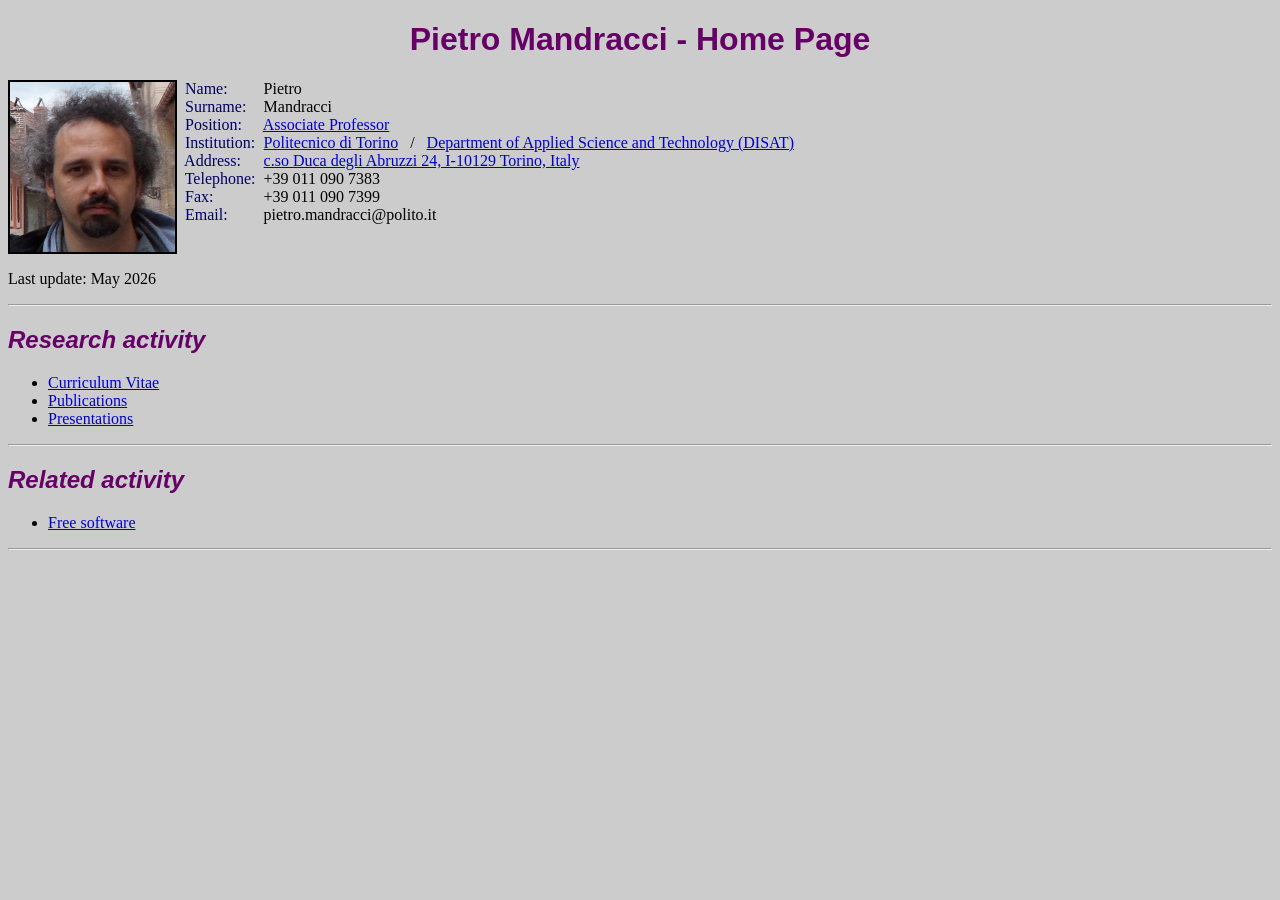
<file: index.html>
<!DOCTYPE HTML PUBLIC "-//W3C//DTD HTML 4.01 Transitional//EN"
   "http://www.w3.org/TR/html4/loose.dtd">

<html>

<style>
span.backemail{
     unicode-bidi: bidi-override;
     direction: rtl;
}
</style>


<head>
   <meta http-equiv="Content-Type" content="text/html; charset=iso-8859-1">
   <title>Pietro Mandracci: Home Page</title>
   <link type="text/css" rel="stylesheet" href="pietromandracci_style.css">
</head>


<body>

<a NAME="IT"></a>

<h1 align=center>Pietro Mandracci - Home Page</h1>
<p>
  <img src="pietromandracci.jpg" alt="photo" border=2 height=170 width=165 align="left">
</p>
<p>  
  <table border="0" cellspacing="0" cellpadding="0">
    <tr>
      <td><em>&nbsp Name: </em></td>
      <td>&nbsp Pietro</td>
    </tr>
    <tr>
      <td><em>&nbsp Surname: </em></td>
      <td>&nbsp Mandracci</td>
    </tr>
    <tr>
      <td><em>&nbsp Position: </em></td>
      <td>&nbsp <a href="http://www.disat.polito.it/personale/scheda/(nominativo)/pietro.mandracci"> Associate Professor</a></td>
    </tr>
    <tr>
      <td><em>&nbsp Institution: </em></td>
      <td>
         &nbsp <a href="https://www.polito.it/index.php?lang=en">Politecnico di Torino</a> &nbsp /  
         &nbsp <a href="http://www.disat.polito.it/">Department of Applied Science and Technology (DISAT)</a> 
      </td>
    </tr>
<!--
    <tr>
      <td><em>&nbsp Department: </em></td>
      <td>&nbsp <a href="http://www.disat.polito.it/">Department of Applied Science and Technology (DISAT)</a></td>
    </tr>
-->
    <tr>
      <td><em>&nbsp Address: </em></td>
      <td>&nbsp <a href="https://goo.gl/maps/heBaFiBArq62"> c.so Duca degli Abruzzi 24, I-10129 Torino, Italy</a></td>
    </tr>
    <tr>
      <td><em>&nbsp Telephone: </em></td>
      <td>&nbsp +39 011 090 7383</td>
    </tr>
    <tr>
      <td><em>&nbsp Fax: </em></td>
      <td>&nbsp +39 011 090 7399</td>
    </tr>
    <tr>
      <td><em>&nbsp Email: </em></td>
      <td><span class="backemail">ti.otilop@iccardnam.orteip &nbsp</span></td>
    </tr>
<!--
    <tr>
      <td><em>&nbsp Research group: </em></td>
      <td>&nbsp <a href="https://areeweb.polito.it/ricerca/micronanotech/"> Materials and Processes for Micro & Nano Technologies</a></td>
    </tr>
-->

  </table>

  <br clear=all>


<p align="left"> Last update: May 2026</p>


<hr>

<h2>Research activity</h2>
<ul>
  <li><a href="pietromandracci_curriculum.html">Curriculum Vitae</a></li>  
  <li><a href="pietromandracci_publications.html">Publications</a></li> 
  <li><a href="pietromandracci_presentations.html">Presentations</a></li>
<!--
  <li><a href="pietromandracci_scientific_links.html">Scientific Resources</a></li>
-->
</ul>


<hr>

<h2>Related activity</h2>
<ul>
  <li><a href="pietromandracci_software.html">Free software</a></li>  
</ul>

<hr>

</body>
</file>
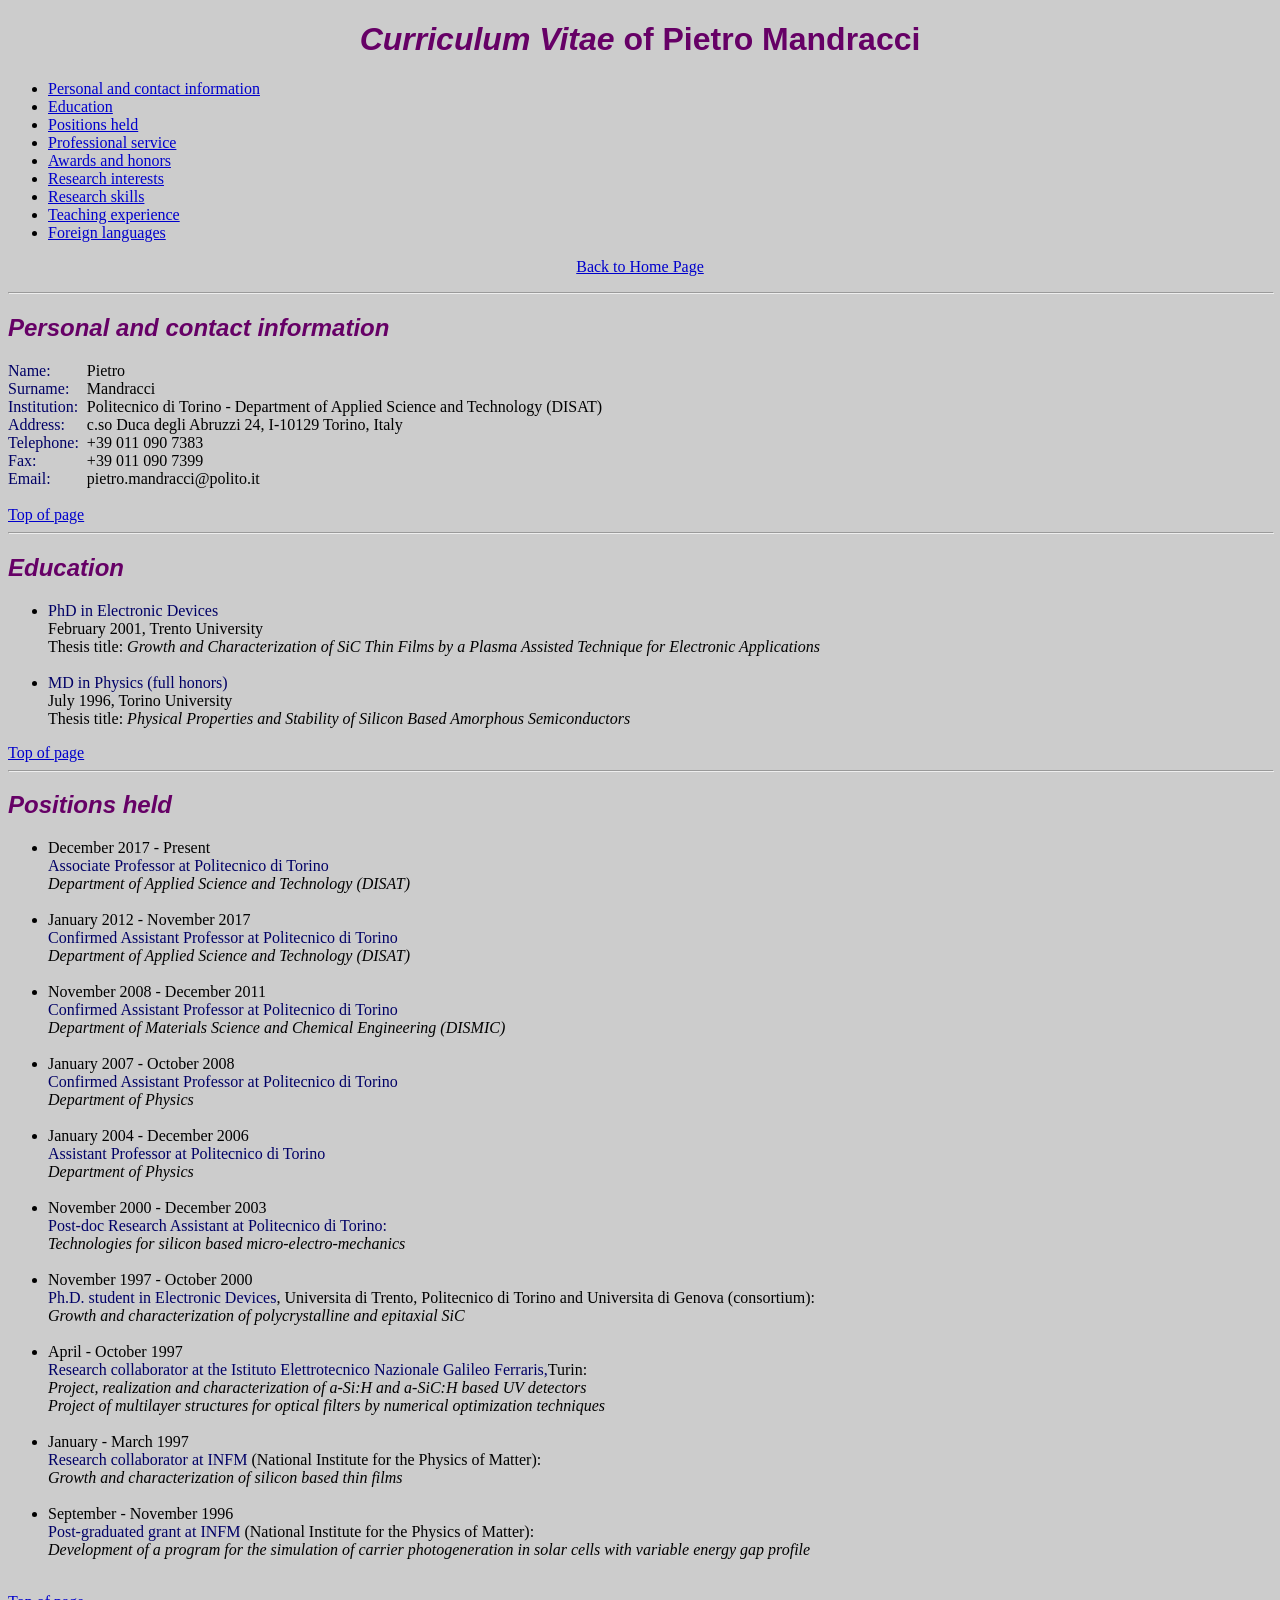
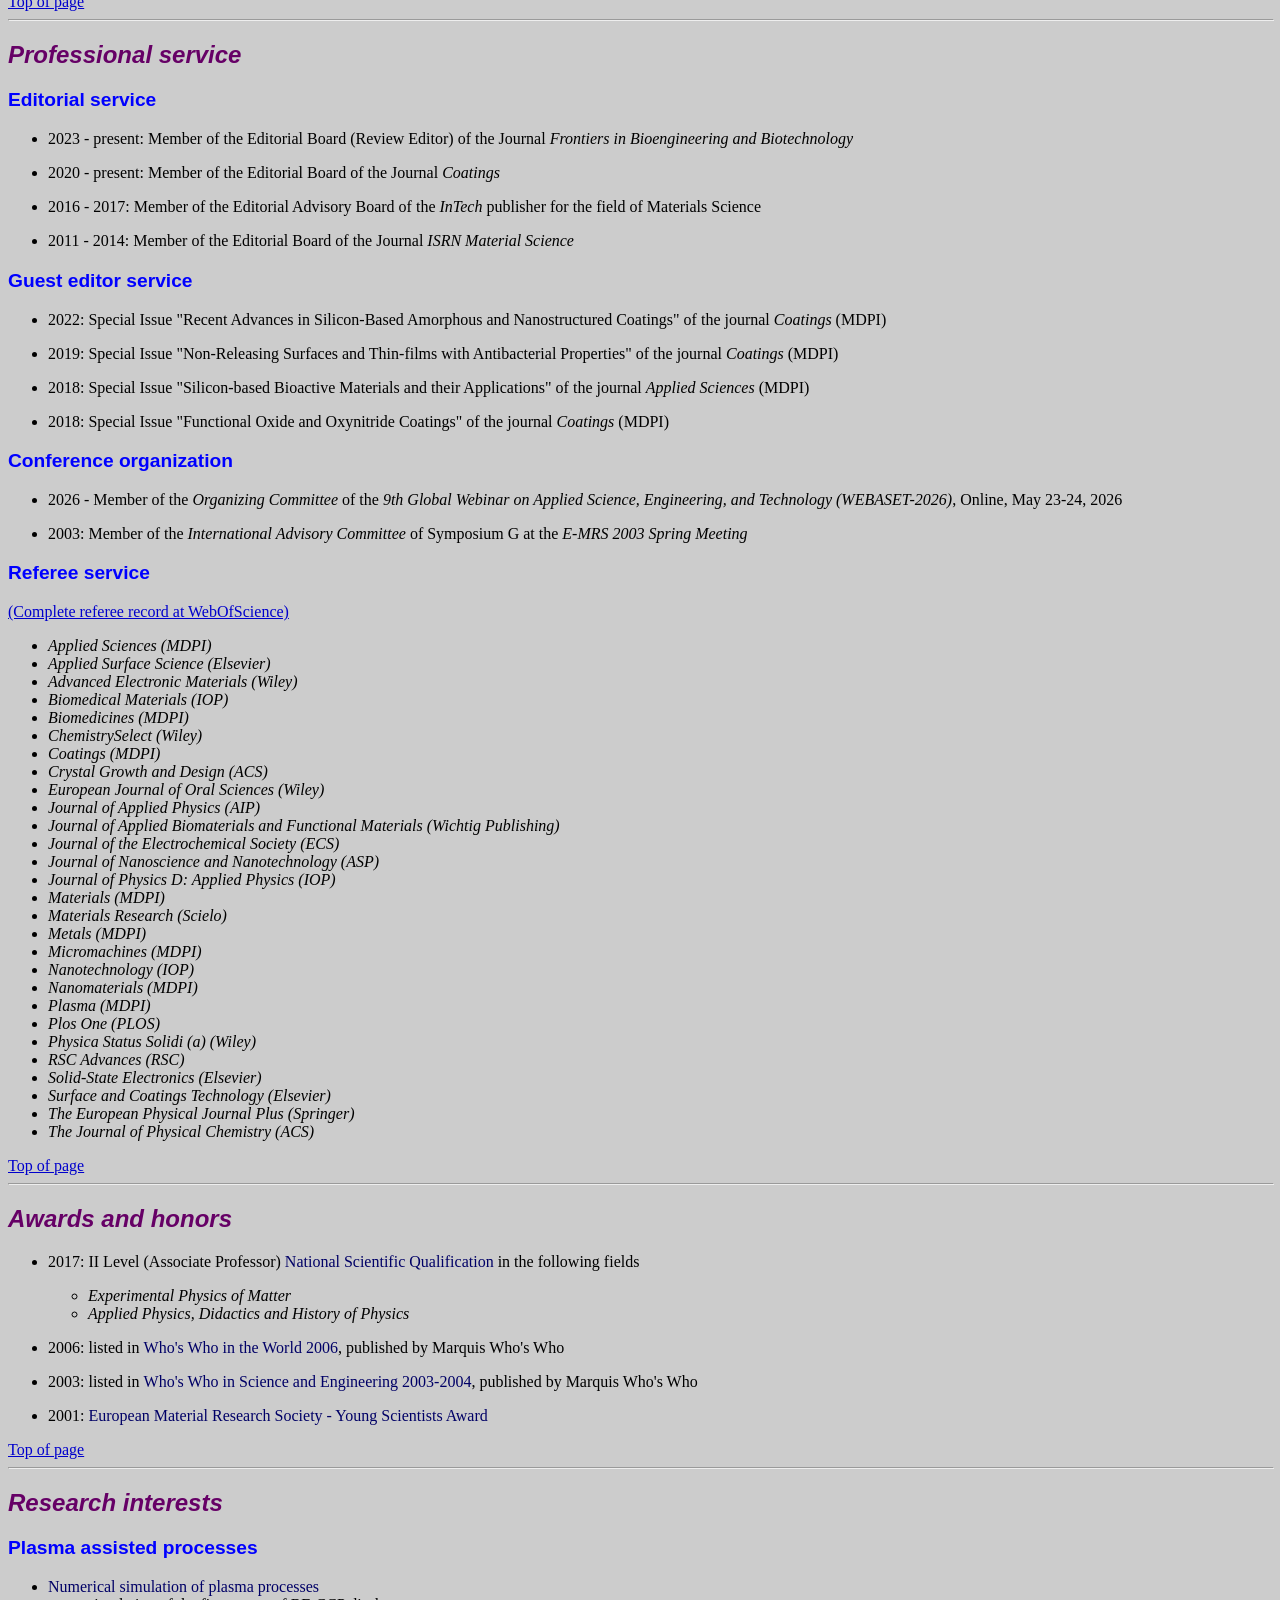
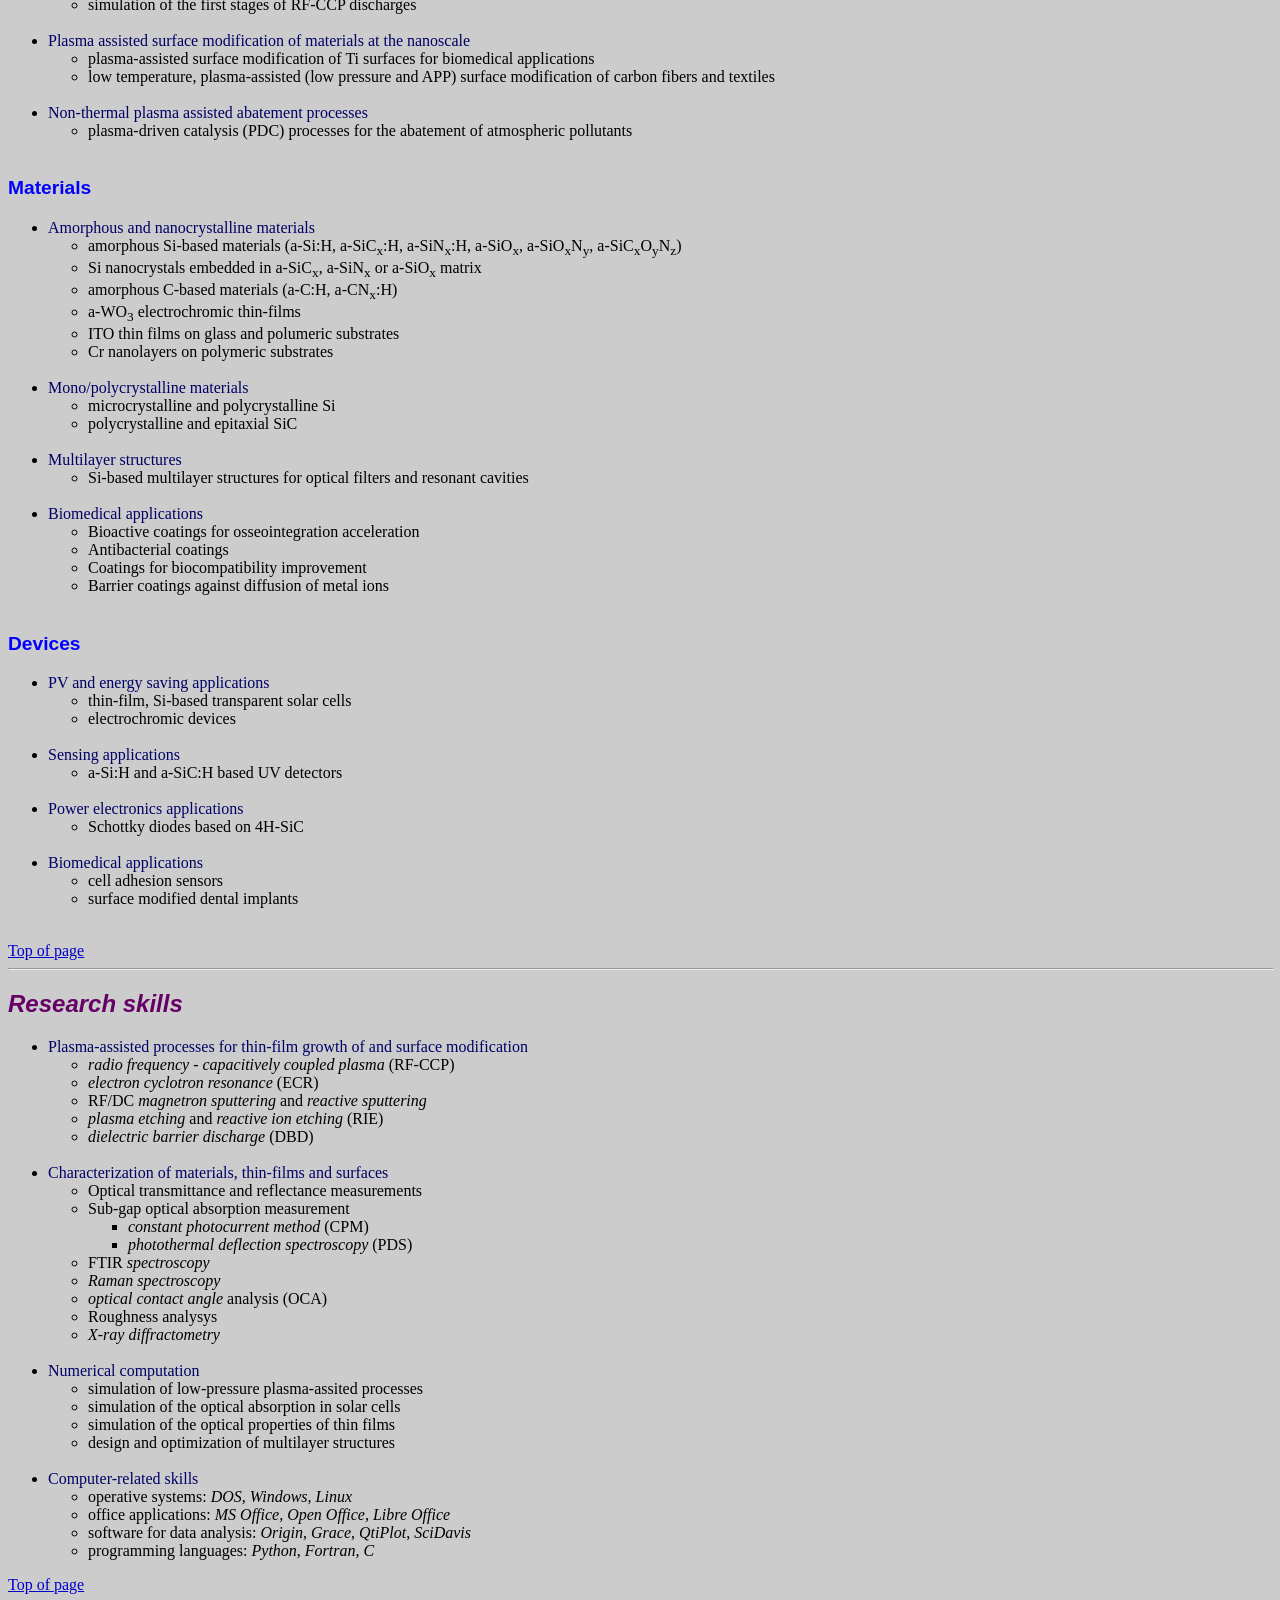
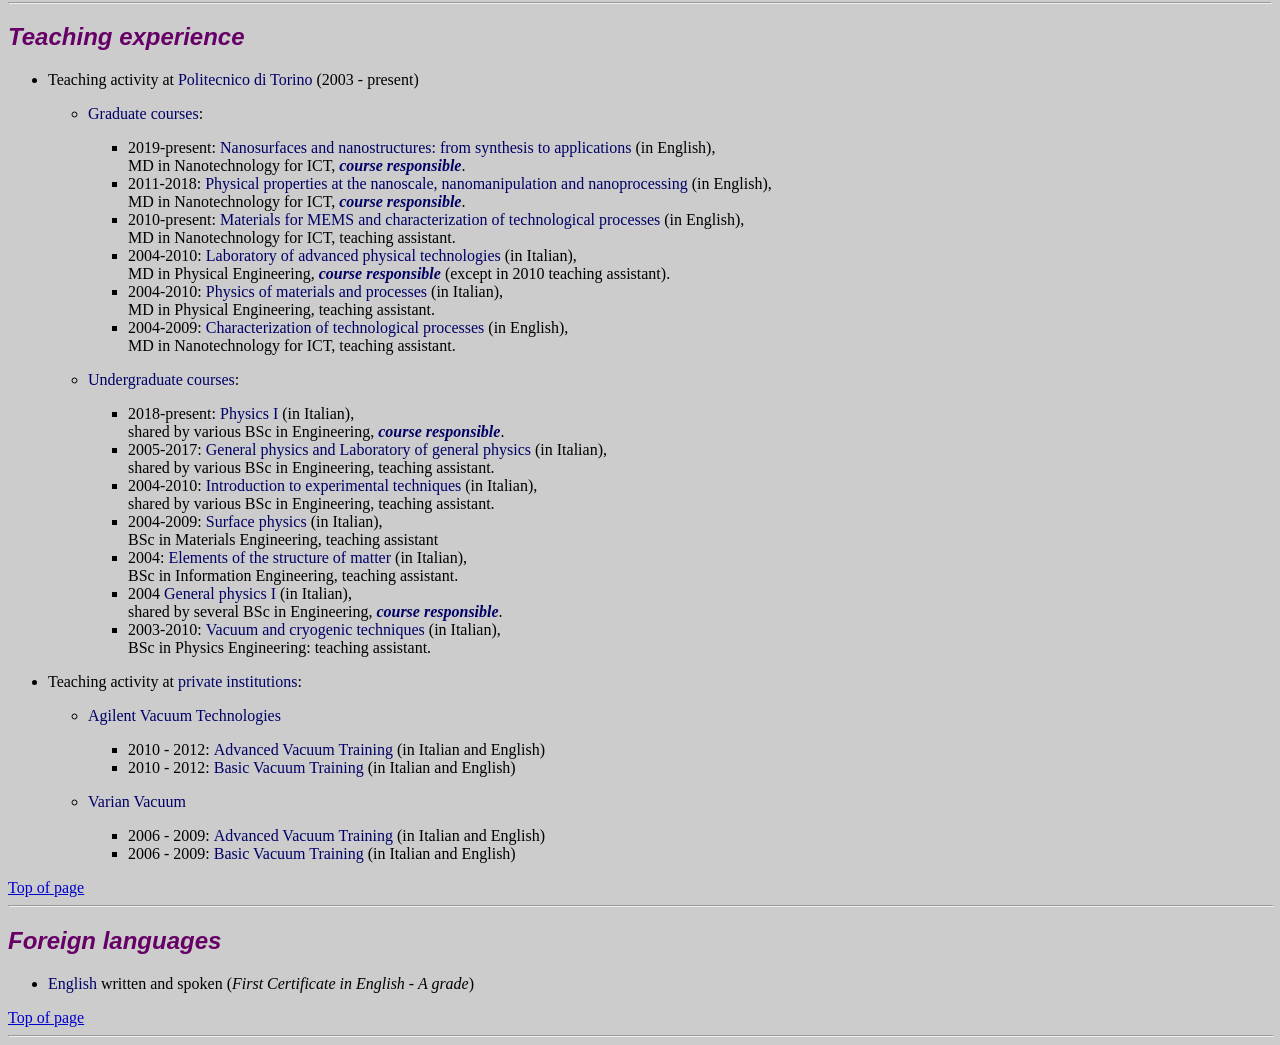
<file: pietromandracci_curriculum.html>
<!DOCTYPE HTML PUBLIC "-//W3C//DTD HTML 4.01 Transitional//EN"
   "http://www.w3.org/TR/html4/loose.dtd">

<html>

<style>
span.backemail{
     unicode-bidi: bidi-override;
     direction: rtl;
}
</style>

<!-- ARCHIVE by GEOCITIES.WS -->
<head>
<meta http-equiv="Content-Type" content="text/html; charset=iso-8859-1">
<title>Pietro Mandracci: Curriculum Vitae</title>
<link type="text/css" rel="stylesheet" href="pietromandracci_style.css">
</head>


<body>

<a NAME="Top"></a>

<h1 align=center> <i>Curriculum Vitae</i> of Pietro Mandracci</h1>

<ul>
  <li><a href="#info">Personal and contact information</a></li>
  <li><a href="#scuola">Education</a></li> 
  <li><a href="#posizioni">Positions held</a></li>
  <li><a href="#servizi">Professional service</a></li>
  <li><a href="#riconoscimenti">Awards and honors</a></li>
  <li><a href="#interessi">Research interests</a></li>
  <li><a href="#competenze">Research skills</a></li>
  <li><a href="#didattica">Teaching experience</a></li>
  <li><a href="#lingue">Foreign languages</a></li>
</ul>
<p align=center><a href="index.html">Back to Home Page</a></p>
<hr WIDTH="100%">


<a NAME="info"></a>

<h2>Personal and contact information</h2>

<p>
<table border="0" cellspacing="0" cellpadding="0">
  <tr>
    <td><em>Name: </em></td>
    <td>&nbsp Pietro</td>
  </tr>
  <tr>
    <td><em>Surname: </em></td>
    <td>&nbsp Mandracci</td>
  </tr>
  <tr>
    <td><em>Institution: </em></td>
    <td>&nbsp Politecnico di Torino</a> - Department of Applied Science and Technology (DISAT)</td>
  </tr>
  <tr>
    <td><em>Address: </em></td>
    <td>&nbsp c.so Duca degli Abruzzi 24, I-10129 Torino, Italy</td>
  </tr>
  <tr>
    <td><em>Telephone: </em></td>
    <td>&nbsp +39 011 090 7383</td>
  </tr>
  <tr>
    <td><em>Fax: </em></td>
    <td>&nbsp +39 011 090 7399</td>
  </tr>
  <tr>
    <td><em>Email: </em></td>
    <td><span class="backemail">ti.otilop@iccardnam.orteip &nbsp</span></td>
  </tr>
</table>

<br>
<a href="#Top">Top of page</a>
<hr WIDTH="100%">


<a NAME="scuola"></a>

<h2>Education</h2>
<ul>
  <li>
    <em>PhD in Electronic Devices</em><br> 
    February 2001, Trento University<br>
    Thesis title: <i>Growth and Characterization of SiC Thin Films by a Plasma Assisted Technique for Electronic
    Applications</i><br>
    <br>
  </li>
  <li>
    <em>MD in Physics (full honors)</em><br>
    July 1996, Torino University<br>
    Thesis title: <i>Physical Properties and Stability of Silicon Based Amorphous Semiconductors</i><br>
   </li>
</ul>

<a href="#Top">Top of page</a>
<hr WIDTH="100%">



<a NAME="posizioni"></a>

<h2>Positions held</h2>
<ul>
  <li>
    December 2017 - Present<br>
    <em>Associate Professor at Politecnico di Torino</em><br>
    <i>Department of Applied Science and Technology (DISAT)</i><br>
    <br>
  </li>

  <li>
    January 2012 - November 2017<br>
    <em>Confirmed Assistant Professor at Politecnico di Torino</em><br>
    <i>Department of Applied Science and Technology (DISAT)</i><br>
    <br>
  </li>

  <li>
    November 2008 - December 2011<br>
    <em>Confirmed Assistant Professor at Politecnico di Torino</em><br>
    <i>Department of Materials Science and Chemical Engineering (DISMIC)</i><br>
    <br>
  </li>


  <li>
    January 2007 - October 2008<br>
    <em>Confirmed Assistant Professor at Politecnico di Torino</em><br>
    <i>Department of Physics</i><br>
    <br>
  </li>

  <li>
    January 2004 - December 2006<br>
    <em>Assistant Professor at Politecnico di Torino</em><br>
    <i>Department of Physics</i><br>
    <br>
  </li>


  <li>
    November 2000 - December 2003<br>
    <em>Post-doc Research Assistant at Politecnico di Torino:</em><br> 
    <i>Technologies for silicon based micro-electro-mechanics</i><br>
    <br>
  </li>

  <li>
    November 1997 - October 2000<br>
    <em>Ph.D. student in Electronic Devices</em>, 
     Universita di Trento, Politecnico di Torino and Universita di Genova (consortium):<br>
    <i>Growth and characterization of polycrystalline and epitaxial SiC</i><br>
      <br>
  </li>

  <li>
    April - October 1997<br>
    <em>Research collaborator at the Istituto Elettrotecnico Nazionale Galileo Ferraris,</em>Turin:<br> 
    <i>Project, realization and characterization of a-Si:H and a-SiC:H based UV detectors</i><br>
    <i>Project of multilayer structures for optical filters by numerical optimization techniques</i><br>
    <br>
  </li>

  <li>
    January - March 1997<br>
    <em>Research collaborator at INFM</em> (National Institute for the Physics of Matter):<br> 
    <i>Growth and characterization of silicon based thin films</i><br>
   <br>
  </li>

  <li>
    September - November 1996<br>
    <em>Post-graduated grant at INFM</em> (National Institute for the Physics of Matter):<br>
    <i>Development of a program for the simulation of carrier photogeneration in solar cells with variable energy gap profile</i><br>
    <br>
  </li>

</ul>

<a href="#Top">Top of page</a>
<hr WIDTH="100%">


<a NAME="servizi"></a>

<h2>Professional service</h2>

<h3>Editorial service</h3>
<ul>
  <li>
    <p>2023 - present: Member of the Editorial Board (Review Editor) of the Journal <i>Frontiers in Bioengineering and Biotechnology</i></p>
  </li>
  <li>
    <p>2020 - present: Member of the Editorial Board of the Journal <i>Coatings</i></p>
  </li>
  <li>
    <p>2016 - 2017: Member of the Editorial Advisory Board of the <i>InTech</i> publisher for the field of Materials Science</p>
  </li>
  <li>
    <p>2011 - 2014: Member of the Editorial Board of the Journal <i> ISRN Material Science</i></p>
  </li>
</ul>

<h3>Guest editor service</h3>
<ul>
  <li>
    <p>2022: Special Issue "Recent Advances in Silicon-Based Amorphous and Nanostructured Coatings" 
    of the journal <i>Coatings</i> (MDPI)</p>
  </li>

  <li>
    <p>2019: Special Issue "Non-Releasing Surfaces and Thin-films with Antibacterial Properties" 
    of the journal <i>Coatings</i> (MDPI)</p>
  </li>
  <li>
    <p>2018: Special Issue "Silicon-based Bioactive Materials and their Applications" 
    of the journal <i>Applied Sciences</i> (MDPI)</p>
  </li>

  <li>
    <p>2018: Special Issue "Functional Oxide and Oxynitride Coatings" of the journal 
    <i>Coatings</i> (MDPI)</p>
  </li>
</ul>

<h3>Conference organization</h3>
<ul>
  <li>
     <p>2026 - Member of the <i>Organizing Committee </i> of the <i>9th Global Webinar on Applied Science, Engineering, and Technology
(WEBASET-2026)</i>, Online, May 23-24, 2026 </p>
  </li>  
  <li>
    <p>2003: Member of the <i>International Advisory Committee</i> of Symposium G at the <i>E-MRS 2003 Spring Meeting</i></p>
  </li>
</ul>


<h3>Referee service</h3>
<!--  
<a href=h3"https://publons.com/author/786037/pietro-mandracci#profile"> (Complete referee record at publons) </a>
-->
<a href="https://www.webofscience.com/wos/author/record/AFT-2693-2022"> (Complete referee record at WebOfScience) </a>
  <ul>
    <li><i>Applied Sciences (MDPI)</i></li>
    <li><i>Applied Surface Science (Elsevier)</i></li>
    <li><i>Advanced Electronic Materials (Wiley)</i></li>
    <li><i>Biomedical Materials (IOP)</i></li>
    <li><i>Biomedicines (MDPI)</i></li>
    <li><i>ChemistrySelect (Wiley)</i></li>
    <li><i>Coatings (MDPI)</i></li>
    <li><i>Crystal Growth and Design (ACS)</i></li>
    <li><i>European Journal of Oral Sciences (Wiley)</i></li>
    <li><i>Journal of Applied Physics (AIP)</i></li>
    <li><i>Journal of Applied Biomaterials and Functional Materials (Wichtig Publishing)</i></li>
    <li><i>Journal of the Electrochemical Society (ECS)</i></li>
    <li><i>Journal of Nanoscience and Nanotechnology (ASP)</i></li>
    <li><i>Journal of Physics D: Applied Physics (IOP)</i></li>
    <li><i>Materials (MDPI)</i></li>
    <li><i>Materials Research (Scielo)</i></li>
    <li><i>Metals (MDPI)</i></li>
    <li><i>Micromachines (MDPI)</i></li>
    <li><i>Nanotechnology (IOP)</i></li>
    <li><i>Nanomaterials (MDPI)</i></li>
    <li><i>Plasma (MDPI)</i></li>
    <li><i>Plos One (PLOS)</i></li>
    <li><i>Physica Status Solidi (a) (Wiley)</i></li>
    <li><i>RSC Advances (RSC)</i></li>
    <li><i>Solid-State Electronics (Elsevier)</i></li>
    <li><i>Surface and Coatings Technology (Elsevier)</i></li>
    <li><i>The European Physical Journal Plus (Springer)</i></li>
    <li><i>The Journal of Physical Chemistry (ACS)</i></li>
  </ul>


<a href="#Top">Top of page</a>
<hr WIDTH="100%">



<a NAME="riconoscimenti"></a>

<h2>Awards and honors</h2>
<ul>
  <li>
    <p>2017: II Level (Associate Professor) <em>National Scientific Qualification</em> in the following fields
      <ul>
        <li> <i>Experimental Physics of Matter</i> </li>
        <li> <i>Applied Physics, Didactics and History of Physics</i> </li>
    </p>
  </li>
      </ul>

  <li>
    <p>2006: listed in <em>Who's Who in the World 2006</em>, published by Marquis Who's Who</p>
  </li>
  <li>
    <p>2003: listed in <em>Who's Who in Science and Engineering 2003-2004</em>, published by Marquis Who's Who</p>
  </li>
  <li>
    <p>2001: <em>European Material Research Society - Young Scientists Award</em></p>
  </li>
</ul>

<a href="#Top">Top of page</a>
<hr WIDTH="100%">


<a NAME="interessi"></a>

<h2>Research interests</h2>


<h3>Plasma assisted processes</h3>

<ul>

  <li>
    <em>Numerical simulation of plasma processes</em>
    <ul>
      <li>simulation of the first stages of RF-CCP discharges</li>
    </ul>
  </li>
  <br>


  <li>
    <em>Plasma assisted surface modification of materials at the nanoscale</em>
    <ul>
      <li>plasma-assisted surface modification of Ti surfaces for biomedical applications</li>
      <li>low temperature, plasma-assisted (low pressure and APP) surface modification of carbon fibers and textiles</li>
    </ul>
  </li>
  <br>

  <li>
    <em>Non-thermal plasma assisted abatement processes</em>
    <ul>
      <li>plasma-driven catalysis (PDC) processes for the abatement of atmospheric pollutants</li>
    </ul>
  </li>
  <br>

</ul>


<h3>Materials</h3>

<ul>

  <li>
    <em>Amorphous and nanocrystalline materials</em>
    <ul>
      <li>amorphous Si-based materials 
          (a-Si:H, a-SiC<sub>x</sub>:H, a-SiN<sub>x</sub>:H, a-SiO<sub>x</sub>, 
          a-SiO<sub>x</sub>N<sub>y</sub>, a-SiC<sub>x</sub>O<sub>y</sub>N<sub>z</sub>)</li>
      <li>Si nanocrystals embedded in a-SiC<sub>x</sub>, a-SiN<sub>x</sub> or a-SiO<sub>x</sub> matrix</li>
      <li>amorphous C-based materials (a-C:H, a-CN<sub>x</sub>:H)
      <li>a-WO<sub>3</sub> electrochromic thin-films
      <li>ITO thin films on glass and polumeric substrates</li>
      <li>Cr nanolayers on polymeric substrates</li>
    </ul>
    <br>
  </li>

  <li>
    <em>Mono/polycrystalline materials</em>
    <ul>
      <li>microcrystalline and polycrystalline Si</li>
      <li>polycrystalline and epitaxial SiC</li>
    </ul>
    <br>
  </li>

  <li>
    <em>Multilayer structures</em>
    <ul>
      <li>Si-based multilayer structures for optical filters and resonant cavities<br>
    </ul>
    <br>
  </li>

  <li>
    <em>Biomedical applications</em>
    <ul>
      <li>Bioactive coatings for osseointegration acceleration</li>
      <li>Antibacterial coatings</li>
      <li>Coatings for biocompatibility improvement</li>
      <li>Barrier coatings against diffusion of metal ions</li>
    </ul>
    <br>
  </li>

</ul>

<h3>Devices</h3>

<ul>

  <li>
    <em>PV and energy saving applications</em>
    <ul>
      <li>thin-film, Si-based transparent solar cells </li>
      <li>electrochromic devices</li>
    </ul>
    <br>
  </li>

  <li>
    <em>Sensing applications</em>
    <ul>
      <li>a-Si:H and a-SiC:H based UV detectors</li>
    </ul>
    <br>
  </li>

  <li>
    <em>Power electronics applications</em>
    <ul>
      <li>Schottky diodes based on 4H-SiC</li>
    </ul>
    <br>
  </li>


  <li>
    <em>Biomedical applications</em>
    <ul>
      <li>cell adhesion sensors</li>
      <li>surface modified dental implants</li>
    </ul>
    <br>
  </li>

</ul>


<a href="#Top">Top of page</a>
<hr WIDTH="100%">



<a NAME="competenze"></a>

<h2>Research skills</h2>

<ul>
  
  <li>
    <em>Plasma-assisted processes for thin-film growth of and surface modification</em>
    <ul>
      <li><i>radio frequency - capacitively coupled plasma</i> (RF-CCP)</li>
      <li><i>electron cyclotron resonance</i> (ECR)</li>
      <li>RF/DC <i>magnetron sputtering</i> and <i>reactive sputtering</i></li>
      <li><i>plasma etching</i> and <i>reactive ion etching</i> (RIE)</li>
      <li><i>dielectric barrier discharge</i> (DBD)</li>
    </ul>
    <br>
  </li>

  <li>
    <em>Characterization of materials, thin-films and surfaces</em>
    <ul>
      <li>Optical transmittance and reflectance measurements</li>
      <li>Sub-gap optical absorption measurement</li>
      <ul>
        <li><i>constant photocurrent method</i> (CPM)</li>
        <li><i>photothermal deflection spectroscopy</i> (PDS)</li>
      </ul>
      <li>FTIR <i>spectroscopy</i></li>
      <li><i>Raman spectroscopy</i></li>
      <li><i>optical contact angle</i> analysis (OCA)</li>
      <li>Roughness analysys</li>
      <li><i>X-ray diffractometry</i></li>
    </ul>
    <br>
  </li>
  <li>
    <em>Numerical computation</em>
    <ul>
      <li>simulation of low-pressure plasma-assited processes</li> 
      <li>simulation of the optical absorption in solar cells</li>
      <li>simulation of the optical properties of thin films</li>
      <li>design and optimization of multilayer structures</li>
    </ul>
    <br>
  </li>
  <li>
    <em>Computer-related skills</em>
    <ul>
      <li>operative systems: <i>DOS, Windows, Linux</i></li>
      <li>office applications: <i>MS Office, Open Office, Libre Office</i></li>
      <li>software for data analysis: <i>Origin</i>, <i>Grace</i>, <i>QtiPlot</i>, <i>SciDavis</i></li>
      <li>programming languages: <i>Python, Fortran, C</i></li>
    </ul>
  </li>
</ul>

<a href="#Top">Top of page</a>
<hr>



<a NAME="didattica"></a>

<h2>Teaching experience</h2>

<ul>
  <li>
    Teaching activity at <em>Politecnico di Torino</em> (2003 - present)<br>
    <ul>
      <li>
        <p>
          <em>Graduate courses</em>:
          <ul>
             <li>2019-present: <em>Nanosurfaces and nanostructures: from synthesis to applications</em> (in English),<br>
                 MD in Nanotechnology for ICT, <strong>course responsible</strong>.</li>
             <li>2011-2018: <em>Physical properties at the nanoscale, nanomanipulation and nanoprocessing</em> (in English),<br>
                 MD in Nanotechnology for ICT, <strong>course responsible</strong>.</li>
             <li>2010-present: <em>Materials for MEMS and characterization of technological processes</em> (in English), <br>
                 MD in Nanotechnology for ICT, teaching assistant.</li>
             <li>2004-2010: <em>Laboratory of advanced physical technologies</em> (in Italian),<br> 
                 MD in Physical Engineering, <strong>course responsible</strong> (except in 2010 teaching assistant).</li>
             <li>2004-2010: <em>Physics of materials and processes</em> (in Italian),<br> 
                 MD in Physical Engineering, teaching assistant.</li>
             <li>2004-2009: <em>Characterization of technological processes</em> (in English),<br> 
                 MD in Nanotechnology for ICT, teaching assistant.</li>
          </ul>
        </p>
      </li>
      <li>
        <p>
          <em>Undergraduate courses</em>:
          <ul>
            <li>2018-present: <em>Physics I</em> (in Italian),<br> 
                shared by various BSc in Engineering, <strong>course responsible</strong>.</li>
            <li>2005-2017: <em>General physics and Laboratory of general physics</em> (in Italian),<br> 
                shared by various BSc in Engineering, teaching assistant.</li>
            <li>2004-2010: <em>Introduction to experimental techniques</em> (in Italian),<br> 
                shared by various BSc in Engineering, teaching assistant.</li>
            <li>2004-2009: <em>Surface physics</em> (in Italian),<br> 
                BSc in Materials Engineering, teaching assistant</li>
            <li>2004: <em>Elements of the structure of matter</em> (in Italian),<br> 
                BSc in Information Engineering, teaching assistant.</li>
            <li>2004 <em>General physics I</em> (in Italian),<br>
                 shared by several BSc in Engineering, <strong>course responsible</strong>.</li>
            <li>2003-2010: <em>Vacuum and cryogenic techniques</em> (in Italian),<br> 
                BSc in Physics Engineering: teaching assistant.</li>
          </ul>
        </p>
      </li>
    </ul>
  </li>
 
  <li>
    Teaching activity at <em>private institutions</em>:
    <ul>
      <li>
        <p>
          <em>Agilent Vacuum Technologies</em>
          <ul>
             <li> 2010 - 2012: <em> Advanced Vacuum Training</em> (in Italian and English) 
             <li> 2010 - 2012: <em> Basic Vacuum Training</em> (in Italian and English)
          </ul>
        </p>
      </li>
      <li>
        <p>
          <em>Varian Vacuum</em>
          <ul>
             <li> 2006 - 2009: <em> Advanced Vacuum Training</em> (in Italian and English) 
             <li> 2006 - 2009: <em> Basic Vacuum Training</em> (in Italian and English)
          </ul>
        </p>
      </li>
    </ul>
  </li>
</ul>

<a href="#Top">Top of page</a>
<hr WIDTH="100%">


<a NAME="lingue"></a>

<h2>Foreign languages</h2>
<ul>
  <li><em>English</em> written and spoken (<i>First Certificate in English - A grade</i>)</li>
</ul>

<a href="#Top">Top of page</a>
<hr WIDTH="100%">


</body>
</file>
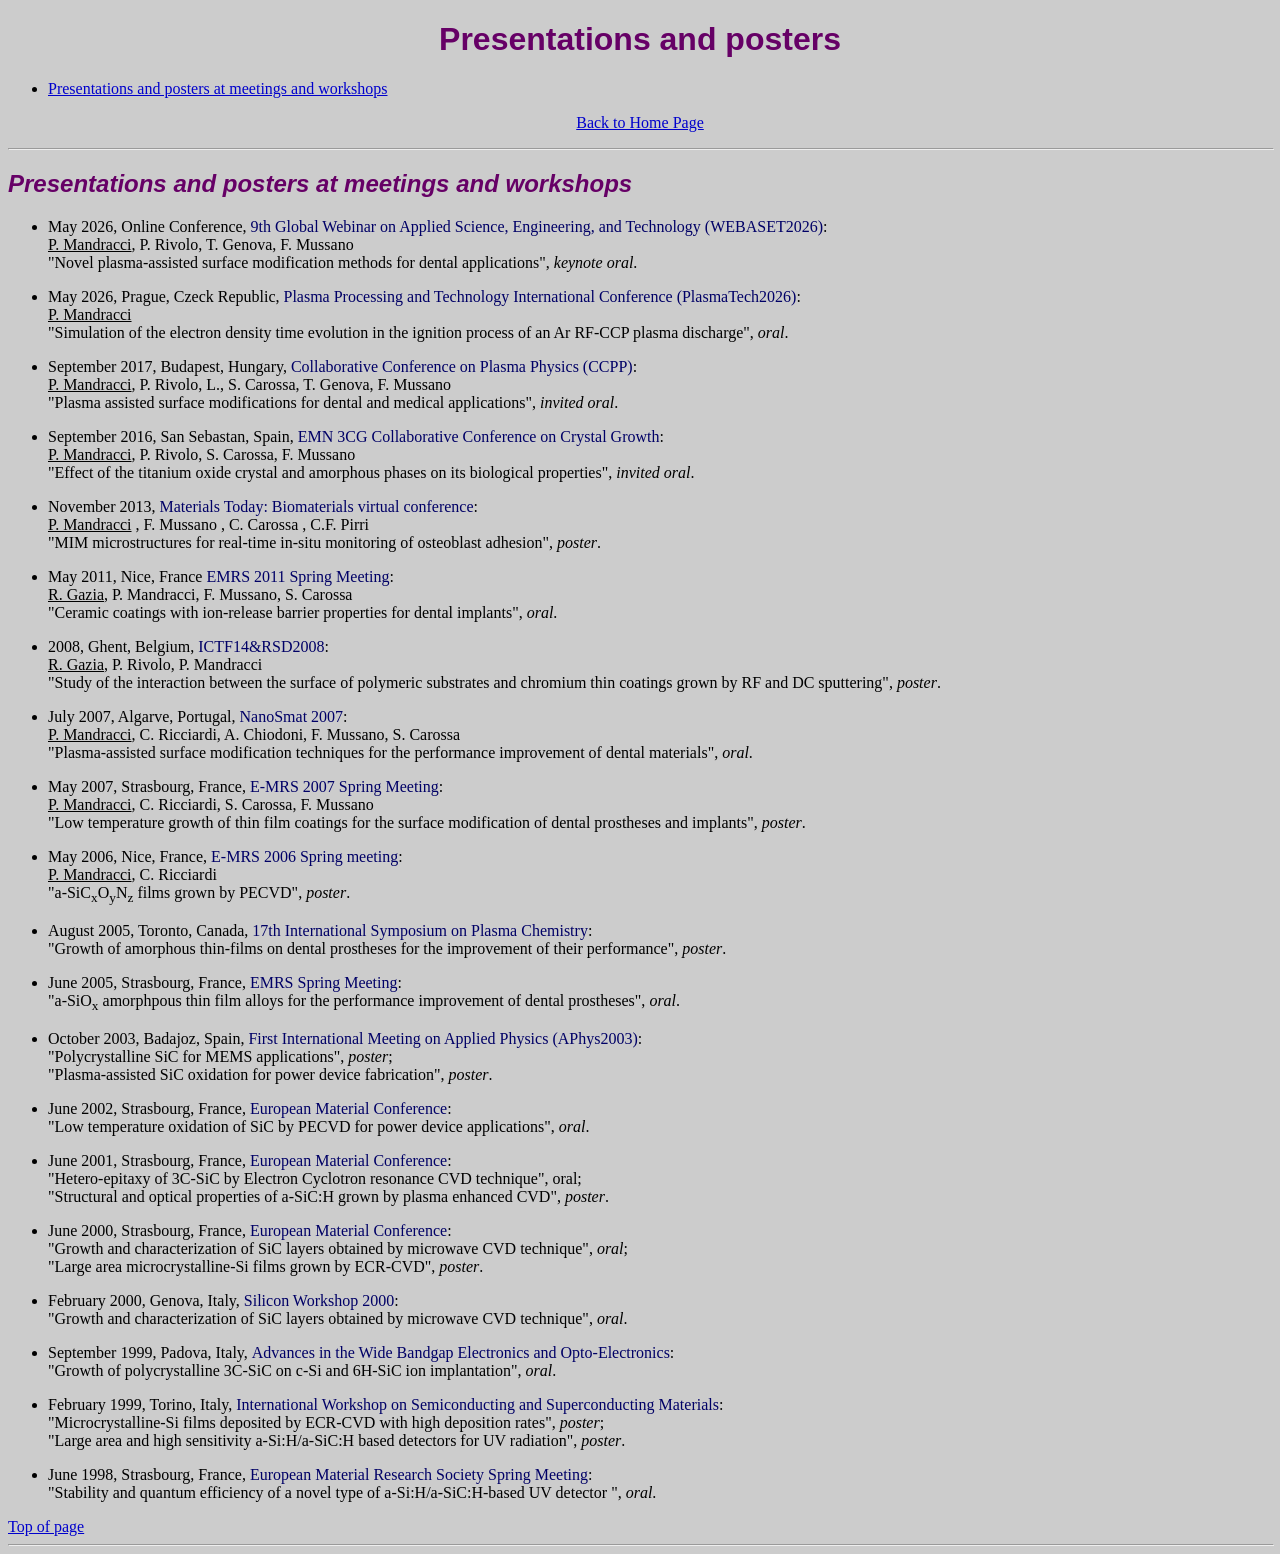
<file: pietromandracci_presentations.html>
<!DOCTYPE HTML PUBLIC "-//W3C//DTD HTML 4.01 Transitional//EN"
   "http://www.w3.org/TR/html4/loose.dtd">

<html>


<head>

<meta http-equiv="Content-Type" content="text/html; charset=iso-8859-1">
<meta name="Author" content="Pietro Mandracci">
<title>Pietro Mandracci: List of Presentations an posters</title>
<link type="text/css" rel="stylesheet" href="pietromandracci_style.css">

</head>

<body>

<a NAME="Top"></a>
<h1 align=center>Presentations and posters</h1>
<ul>
  <li><a href="#Congressi">Presentations and posters at meetings and workshops</a>
</ul>


<p align=center><a href="index.html">Back to Home Page</a></p>
<hr WIDTH="100%">

<a name="Congressi"></a>
<h2>Presentations and posters at meetings and workshops</h2>


<ul>

  <li>
    <p>
      May 2026, Online Conference, <em>9th Global Webinar on Applied Science, Engineering, and Technology (WEBASET2026)</em>:<br>
      <u>P. Mandracci</u>, P. Rivolo, T. Genova, F. Mussano <br>
      "Novel plasma-assisted surface modification methods for dental applications", <i>keynote oral</i>.
    </p>
  </li>

  <li>
    <p>
      May 2026, Prague, Czeck Republic, <em>Plasma Processing and Technology International Conference (PlasmaTech2026)</em>:<br>
      <u>P. Mandracci</u> <br>
      "Simulation of the electron density time evolution in the ignition process of an Ar RF-CCP plasma discharge", <i>oral</i>.
    </p>
  </li>

  <li>
    <p>
      September 2017, Budapest, Hungary, <em>Collaborative Conference on Plasma Physics (CCPP)</em>:<br>
      <u>P. Mandracci</u>, P. Rivolo, L., S. Carossa, T. Genova, F. Mussano <br>
      "Plasma assisted surface modifications for dental and medical applications", <i>invited oral</i>.
    </p>
  </li>


  <li>
    <p>
      September 2016, San Sebastan, Spain, <em>EMN 3CG Collaborative Conference on Crystal Growth</em>:<br>
      <u>P. Mandracci</u>, P. Rivolo, S. Carossa, F. Mussano <br>
      "Effect of the titanium oxide crystal and amorphous phases on its biological properties", <i>invited oral</i>.
    </p>
  </li>

  <li>
    <p>
      November 2013, <em>Materials Today: Biomaterials virtual conference</em>:<br>
      <u>P. Mandracci</u> , F. Mussano , C. Carossa , C.F. Pirri<br>
      "MIM microstructures for real-time in-situ monitoring of osteoblast adhesion", <i>poster</i>.
    </p>
  </li>

  <li>
    <p>
      May 2011, Nice, France <em>EMRS 2011 Spring Meeting</em>:<br>
      <u>R. Gazia</u>, P. Mandracci, F. Mussano, S. Carossa<br>
      "Ceramic coatings with ion-release barrier properties for dental implants", <i>oral</i>.
    </p>
  </li>


  <li>
    <p>
      2008, Ghent, Belgium, <em>ICTF14&RSD2008</em>:<br>
      <u>R. Gazia</u>, P. Rivolo, P. Mandracci <br>
      "Study of the interaction between the surface of polymeric substrates and chromium thin coatings grown by RF and DC sputtering",
       <i>poster</i>.
    </p>
  </li>



  <li>
    <p>
      July 2007, Algarve, Portugal, <em>NanoSmat 2007</em>:<br>
      <u>P. Mandracci</u>, C. Ricciardi, A. Chiodoni, F. Mussano, S. Carossa <br>
      "Plasma-assisted surface modification techniques for the performance improvement of dental materials", <i>oral</i>.
    </p>
  </li>


  <li>
    <p>
      May 2007, Strasbourg, France, <em>E-MRS 2007 Spring Meeting</em>:<br>
      <u>P. Mandracci</u>, C. Ricciardi, S. Carossa, F. Mussano <br>
      "Low temperature growth of thin film coatings for the surface modification of dental prostheses and
       implants", <i>poster</i>.
    </p>
  </li>


  <li>
    <p>
      May 2006, Nice, France, <em>E-MRS 2006 Spring meeting</em>:<br>
      <u>P. Mandracci</u>, C. Ricciardi <br>
      "a-SiC<sub>x</sub>O<sub>y</sub>N<sub>z</sub> films grown by PECVD", <i>poster</i>.
    </p>
  </li>


  <li>
    <p>
      August 2005, Toronto, Canada, <em>17th International Symposium on Plasma Chemistry</em>:<br>
      "Growth of amorphous thin-films on dental prostheses for the improvement of their performance", <i>poster</i>.
    </p>
  </li>

  <li>
    <p>
      June 2005, Strasbourg, France, <em>EMRS Spring Meeting</em>:<br>
      "a-SiO<sub>x</sub> amorphpous thin film alloys 
       for the performance improvement of dental prostheses", <i>oral</i>.
    </p>
  </li>
  <li>
    <p>
      October 2003, Badajoz, Spain, <em>First International Meeting on Applied Physics (APhys2003)</em>:<br>
      "Polycrystalline SiC for MEMS applications", <i>poster</i>;<br>
      "Plasma-assisted SiC oxidation for power device fabrication", <i>poster</i>.
    </p>
  </li>
  <li>
    <p>
      June 2002, Strasbourg, France, <em>European Material Conference</em>:<br>
      "Low temperature oxidation of SiC by PECVD for power device applications", <i>oral</i>.
    </p>
  </li>
  <li>
    <p>
      June 2001, Strasbourg, France, <em>European Material Conference</em>:<br>
      "Hetero-epitaxy of 3C-SiC by Electron Cyclotron resonance CVD technique", oral;<br>
      "Structural and optical properties of a-SiC:H grown by plasma enhanced CVD", <i>poster</i>.<br>
    </p>
  </li>
  <li>
    <p>
      June 2000, Strasbourg, France, <em>European Material Conference</em>:<br>
      "Growth and characterization of SiC layers obtained by microwave CVD technique", <i>oral</i>;<br>
      "Large area microcrystalline-Si films grown by ECR-CVD", <i>poster</i>.
    </p>
  </li>
  <li>
    <p>
      February 2000, Genova, Italy, <em>Silicon Workshop 2000</em>:<br>
      "Growth and characterization of SiC layers obtained by microwave CVD technique", <i>oral</i>.
    </p>
  </li>
  <li>
    <p>
      September 1999, Padova, Italy, <em>Advances in the Wide Bandgap Electronics and Opto-Electronics</em>:<br>
      "Growth of polycrystalline 3C-SiC on c-Si and 6H-SiC ion implantation", <i>oral</i>.
    </p>
  </li>
  <li>
    <p>
      February 1999, Torino, Italy, 
      <em>International Workshop on Semiconducting and Superconducting Materials</em>:<br>
     "Microcrystalline-Si films deposited by ECR-CVD with high deposition rates", <i>poster</i>;<br>
     "Large area and high sensitivity a-Si:H/a-SiC:H based detectors for UV radiation", <i>poster</i>.
    </p>
  </li>
  <li>
    <p>
      June 1998, Strasbourg, France, <em>European Material Research Society Spring Meeting</em>:<br>
      "Stability and quantum efficiency of a novel type of a-Si:H/a-SiC:H-based UV detector ", <i>oral</i>.
    </p>
  </li>
</ul>

<a href="#Top">Top of page</a>
<hr WIDTH="100%">

</body>

</html>
</file>
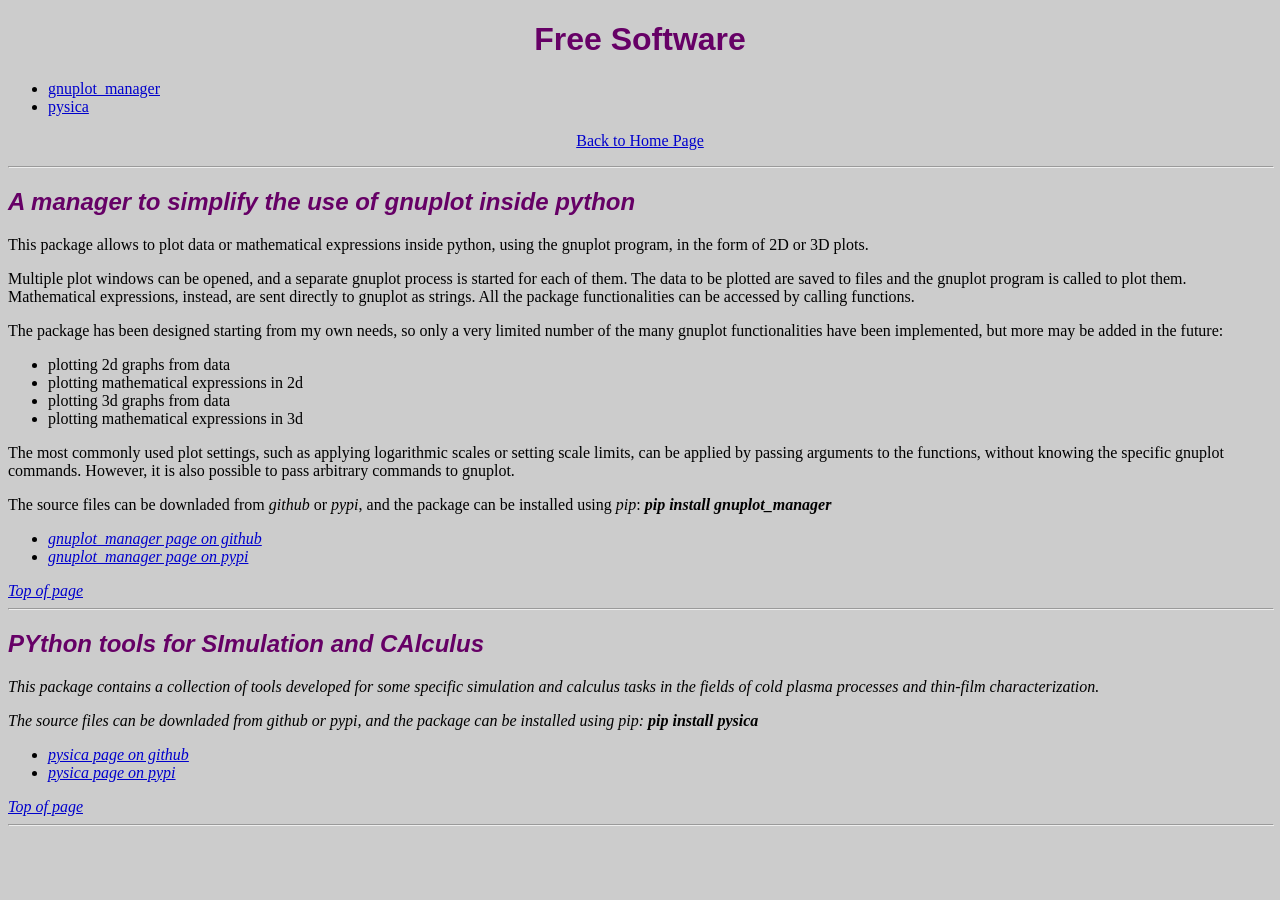
<file: pietromandracci_software.html>
<!DOCTYPE HTML PUBLIC "-//W3C//DTD HTML 4.01 Transitional//EN"
   "http://www.w3.org/TR/html4/loose.dtd">

<html>


<!-- ARCHIVE by GEOCITIES.WS -->
<head>
<meta http-equiv="Content-Type" content="text/html; charset=iso-8859-1">
<title>Pietro Mandracci: Free Software</title>
<link type="text/css" rel="stylesheet" href="pietromandracci_style.css">
</head>


<body>

<a NAME="Top"></a>

<h1 align=center>Free Software</h1>

<ul>
  <li><a href="#gnuplot_manager">gnuplot_manager</a></li>
  <li><a href="#pysica">pysica</a></li>
</ul>

<p align=center><a href="index.html">Back to Home Page</a></p>
<hr WIDTH="100%">


<a NAME="#gnuplot_manager"></a>

<h2>A manager to simplify the use of gnuplot inside python</h2>

<p>
This package allows to plot data or mathematical expressions inside python,
using the gnuplot program, in the form of 2D or 3D plots.
</p>

<p>
Multiple plot windows can be opened, and a separate gnuplot process 
is started for each of them.  The data to be plotted are saved to files
and the gnuplot program is called to plot them. Mathematical expressions,
instead, are sent directly to gnuplot as strings.
All the package functionalities can be accessed by calling functions.
</p>

<p>
The package has been designed starting from my own needs, so only a
very limited number of the many gnuplot functionalities have been
implemented, but more may be added in the future:
</p>
<ul>

<li> plotting 2d graphs from data</li>
<li> plotting mathematical expressions in 2d</li>
<li> plotting 3d graphs from data</li>
<li> plotting mathematical expressions in 3d</li>
</ul>

<p>
The most commonly used plot settings, such as applying logarithmic scales
or setting scale limits, can be applied by passing arguments to the functions,
without knowing the specific gnuplot commands.  However, it is also possible
to pass arbitrary commands to gnuplot.
</p>

<p>
The source files can be downladed from <i>github</i> or <i>pypi</i>, and the package can be 
installed using <i>pip</i>: <b><i>pip install gnuplot_manager</i></b>

<ul>
  <li><a href="https://github.com/pietromandracci/gnuplot_manager"><i>gnuplot_manager page on github</a></li>
  <li><a href="https://pypi.org/project/gnuplot-manager/"><i>gnuplot_manager page on pypi</a></li>
</ul>

<a href="#Top">Top of page</a>
<hr WIDTH="100%">



<a NAME="#pysica"></a>

<h2>PYthon tools for SImulation and CAlculus</h2>

<p>
This package contains a collection of tools 
developed for some specific simulation and calculus tasks 
in the fields of cold plasma processes and thin-film characterization.
</p>

<p>
The source files can be downladed from <i>github</i> or <i>pypi</i>, and the package can be 
installed using <i>pip</i>: <b><i>pip install pysica</i></b>

<ul>
  <li><a href="https://github.com/pietromandracci/pysica"><i>pysica page on github</a></li>
  <li><a href="https://pypi.org/project/pysica/"><i>pysica page on pypi</a></li>
</ul>


<a href="#Top">Top of page</a>
<hr WIDTH="100%">

</body>
</file>
<file: pietromandracci_style.css>
body 
{	
	color: #000000;
	background: #CCCCCC;
} 

a:link 
{
	color:#0000CC
}

a:hover 
{
	color: #0000CC; 
	background: #00FF00;
}

a:active  
{
	color:#000000; 
	background:#00FF00;
}

a:visited {
	color:#990099
}

em    {font-family:serif;      font-style:normal; font-weight:normal;                 color:#000066;}
strong{font-family:serif;      font-style:italic; font-weight:bold;                   color:#000066;}
pre   {font-family:monospace;  font-style:normal; font-weight:normal;}
h1    {font-family:sans-serif; font-style:normal; font-weight:bold;   font-size:200%; color:#660066;}
h2    {font-family:sans-serif; font-style:italic; font-weight:bold;   font-size:150%; color:#660066;}
h3    {font-family:sans-serif; font-style:normal; font-weight:bold;   font-size:120%; color:#0000FF;}
h4    {font-family:sans-serif; font-style:italic; font-weight:bold;   font-size:120%; color:#0000FF;}
h5    {font-family:sans-serif; font-style:normal; font-weight:bold;   font-size:100%; color:#000066;}
h6    {font-family:sans-serif; font-style:italic; font-weight:bold;   font-size:100%; color:#000066;}
</file>
